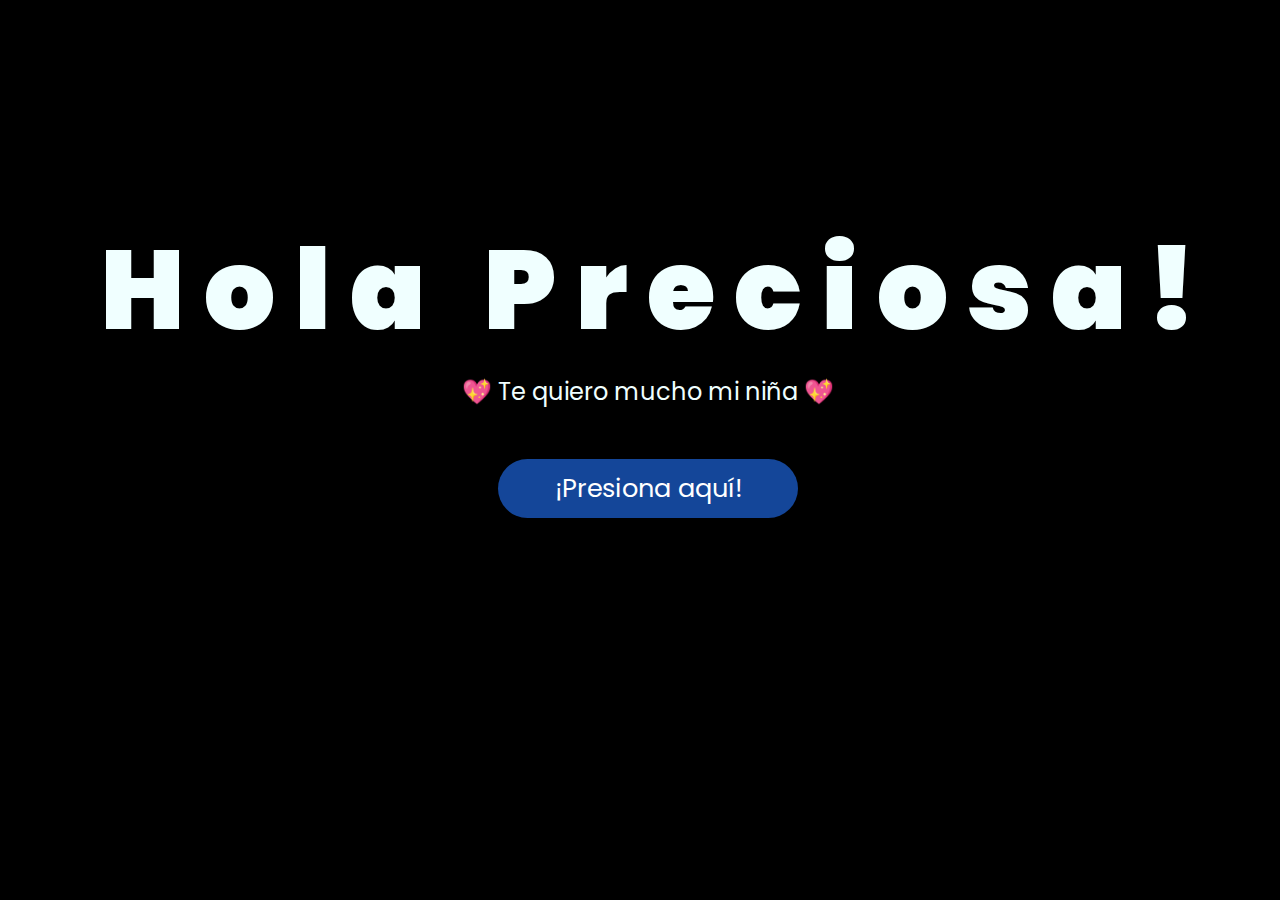
<file: index.html>
<!DOCTYPE html>
<html lang="es">

<head>
    <meta charset="UTF-8">
    <meta http-equiv="X-UA-Compatible" content="IE=edge">
    <meta name="viewport" content="width=device-width, initial-scale=1.0">
    <link rel="stylesheet" href="css/style_1.css">
    <link rel="icon" href="img/flowers.png" type="image/x-icon">
    <title>Flowers</title>

    <style>
        button {
            font-size: 2vw; /* Tamaño de fuente más pequeño */
            padding: 10px 20px; /* Padding más pequeño */
            margin: 30px auto; /* Centrado horizontalmente */
            display: block; /* Asegura que el botón sea un bloque y respete el auto margin */
            background-color: #144699;
            color: black;
            cursor: pointer;
            border-radius: 50px;
            box-shadow: 2px 2px 10px rgba(0, 0, 0, 0.4);
            border: none; /* Sin borde */
            width: 300px; /* Ancho fijo más pequeño */
        }
    </style>
</head>

<body>
    <div class="greetings">
        <span>H</span>
        <span>o</span>
        <span>l</span>
        <span>a</span>
        <span>&nbsp;</span>
        <span>P</span>
        <span>r</span>
        <span>e</span>
        <span>c</span>
        <span>i</span>
        <span>o</span>
        <span>s</span>
        <span>a</span>
        <span>!</span>
    </div>
    <div class="description">
        <span>💖 Te quiero mucho mi niña 💖</span>
    </div>


    <button onclick="window.location.href='flores.html'" style="color: #fff;">
        ¡Presiona aquí!
    </button>

    <script>
        function startMusic() {
            // Guardar una bandera en localStorage para reproducir música en la siguiente página
            localStorage.setItem('playMusic', 'true');
            window.location.href = 'flores.html';
        }
    </script>

</body>

</html>
</file>
<file: css/style_1.css>
@import url('https://fonts.googleapis.com/css2?family=Poppins:ital,wght@0,500;1,900&display=swap');
*{
    font-family: 'Poppins', cursive;
}

body{
    color: azure;
    width: 100%;
    height: 82vh;
    display: flex;
    flex-direction: column;
    align-items: center;
    justify-content: center;
    background-color: black;
}

.botones{
    padding: 9px;
    border-radius: 80px;
    background-color: #0a2be9; /* Estilo de fondo directamente al botón */
    color: white;
    border: none;
    font-size: 1rem;
    cursor: pointer;
    text-align: center;
    text-decoration: none;
    transition: background-color 0.3s ease;
}

.botones:hover{
    background-color: rgb(50, 194, 194); /* Efecto hover para cuando se pasa el cursor */
}

.greetings{
    font-size: 7rem;
    font-weight: 900;
}

.greetings > span {
    animation: glow 2.5s ease-in-out infinite;
}

@keyframes glow {
    0%, 100% {
        color: #fff;
        text-shadow: 0 0 12px #39c6d6, 0 0 50px #39c6d6, 0 0 100px #39c6d6;
    }
    10%, 90% {
        color: #111;
        text-shadow: none;
    }
}

.greetings > span:nth-child(1) { animation-delay: 0s; }
.greetings > span:nth-child(2) { animation-delay: 0.2s; }
.greetings > span:nth-child(3) { animation-delay: 0.4s; }
.greetings > span:nth-child(4) { animation-delay: 0.6s; }
.greetings > span:nth-child(5) { animation-delay: 0.8s; }
.greetings > span:nth-child(6) { animation-delay: 1s; }
.greetings > span:nth-child(7) { animation-delay: 1.2s; }
.greetings > span:nth-child(8) { animation-delay: 1.4s; }
.greetings > span:nth-child(9) { animation-delay: 1.6s; }
.greetings > span:nth-child(10) { animation-delay: 1.8s; }
.greetings > span:nth-child(11) { animation-delay: 2s; }
.greetings > span:nth-child(12) { animation-delay: 2.2s; }
.greetings > span:nth-child(13) { animation-delay: 2.4s; }
.greetings > span:nth-child(14) { animation-delay: 2.6s; }

.description{
    font-size: 1.5rem;
    margin-bottom: 20px;
}

.button{
    margin-top: 20px;
}

@media screen and (max-width: 574px){
    .greetings{
        display: block;
        font-size: 4rem;
        font-weight: 800;
        text-align: center;
    }
    .description{
        font-size: 2rem;
    }
    
    .botones{
        font-size: 1rem;
    }
}
</file>
